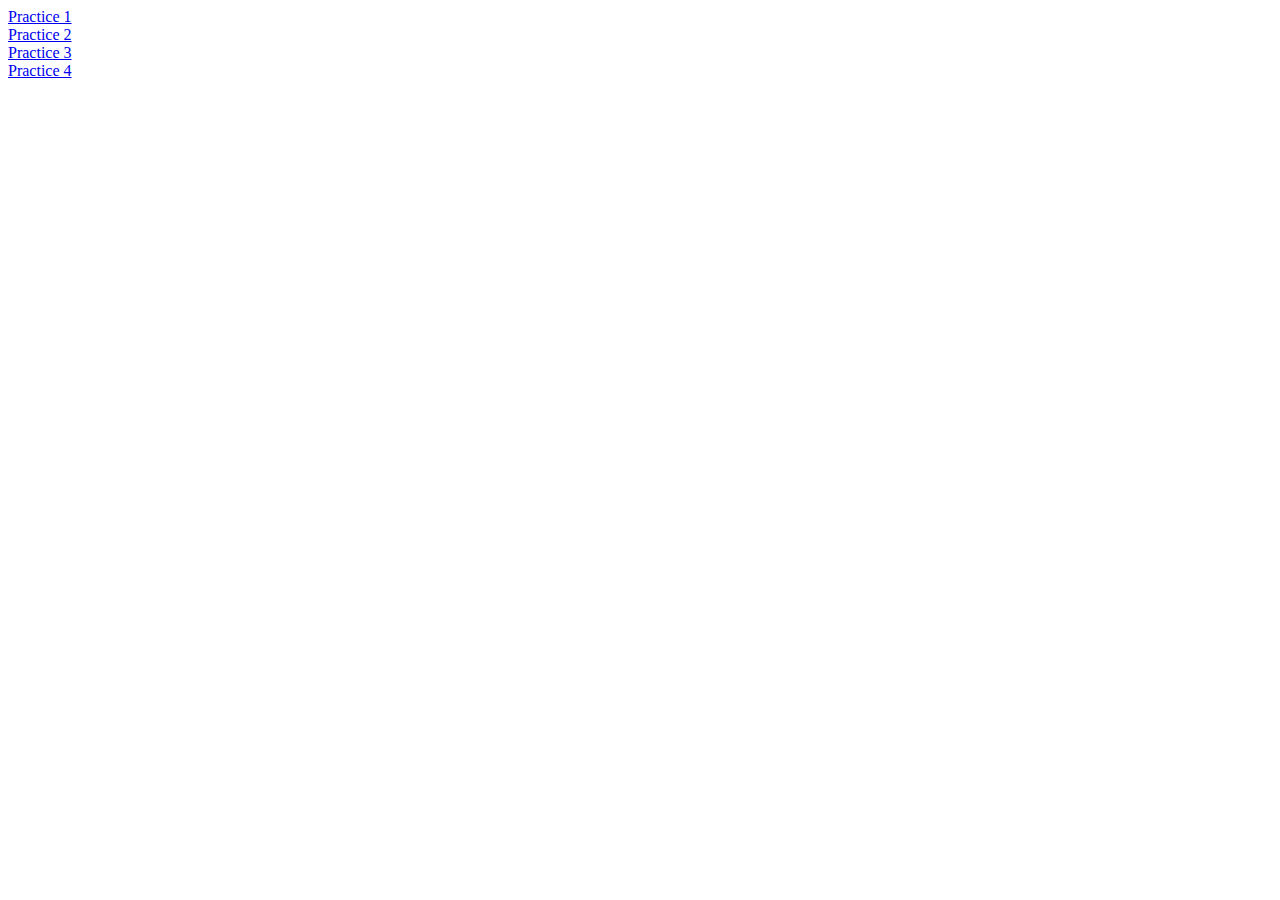
<file: index.html>
﻿<!DOCTYPE html>

<html lang="en" xmlns="http://www.w3.org/1999/xhtml">
<head>
    <meta charset="utf-8" />
    <title>JGuery practice directory</title>
</head>
<body>
    <a href="https://teemu-ritonen.github.io/jQueryPractice/practice1/" class="my-2">Practice 1</a>
    <br />
    <a href="https://teemu-ritonen.github.io/jQueryPractice/practice2/" class="mb-2">Practice 2</a>
    <br />
    <a href="https://teemu-ritonen.github.io/jQueryPractice/practice3/" class="mb-2">Practice 3</a>
    <br />
    <a href="https://teemu-ritonen.github.io/jQueryPractice/practice4/">Practice 4</a>
</body>
</html>
</file>
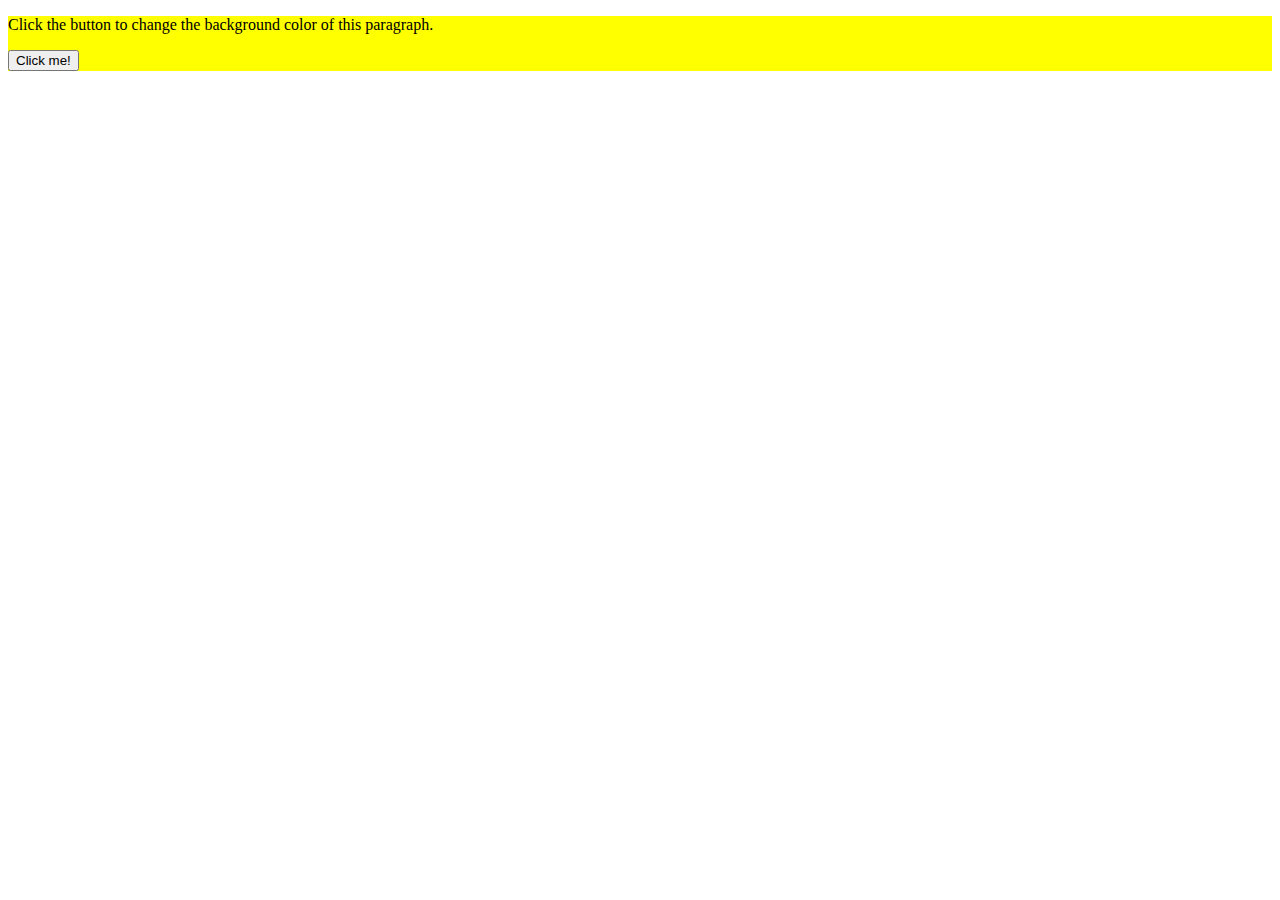
<file: practice2/index.html>
﻿<!DOCTYPE html>

<html lang="en" xmlns="http://www.w3.org/1999/xhtml">
<head>
    <meta charset="utf-8" />
    <meta name="viewport" content="width=device-width, initial-scale=1">
    <title>Jquery second practice</title>
    <link href="https://cdn.jsdelivr.net/npm/bootstrap@5.2.0-beta1/dist/css/bootstrap.min.css" rel="stylesheet" integrity="sha384-0evHe/X+R7YkIZDRvuzKMRqM+OrBnVFBL6DOitfPri4tjfHxaWutUpFmBp4vmVor" crossorigin="anonymous">
</head>
<body>
    <script src="https://cdn.jsdelivr.net/npm/bootstrap@5.2.0-beta1/dist/js/bootstrap.bundle.min.js" integrity="sha384-pprn3073KE6tl6bjs2QrFaJGz5/SUsLqktiwsUTF55Jfv3qYSDhgCecCxMW52nD2" crossorigin="anonymous"></script>
    <script src="https://code.jquery.com/jquery-3.6.0.js" integrity="sha256-H+K7U5CnXl1h5ywQfKtSj8PCmoN9aaq30gDh27Xc0jk=" crossorigin="anonymous"></script>

    <div style="background-color:yellow">
        <p>Click the button to change the background color of this paragraph.</p>
        <button>Click me!</button>

        <script>
            $("button").click(function () {
                $("div").css("background-color", "red");
            });
        </script>
    </div>
</body>
</html>
</file>
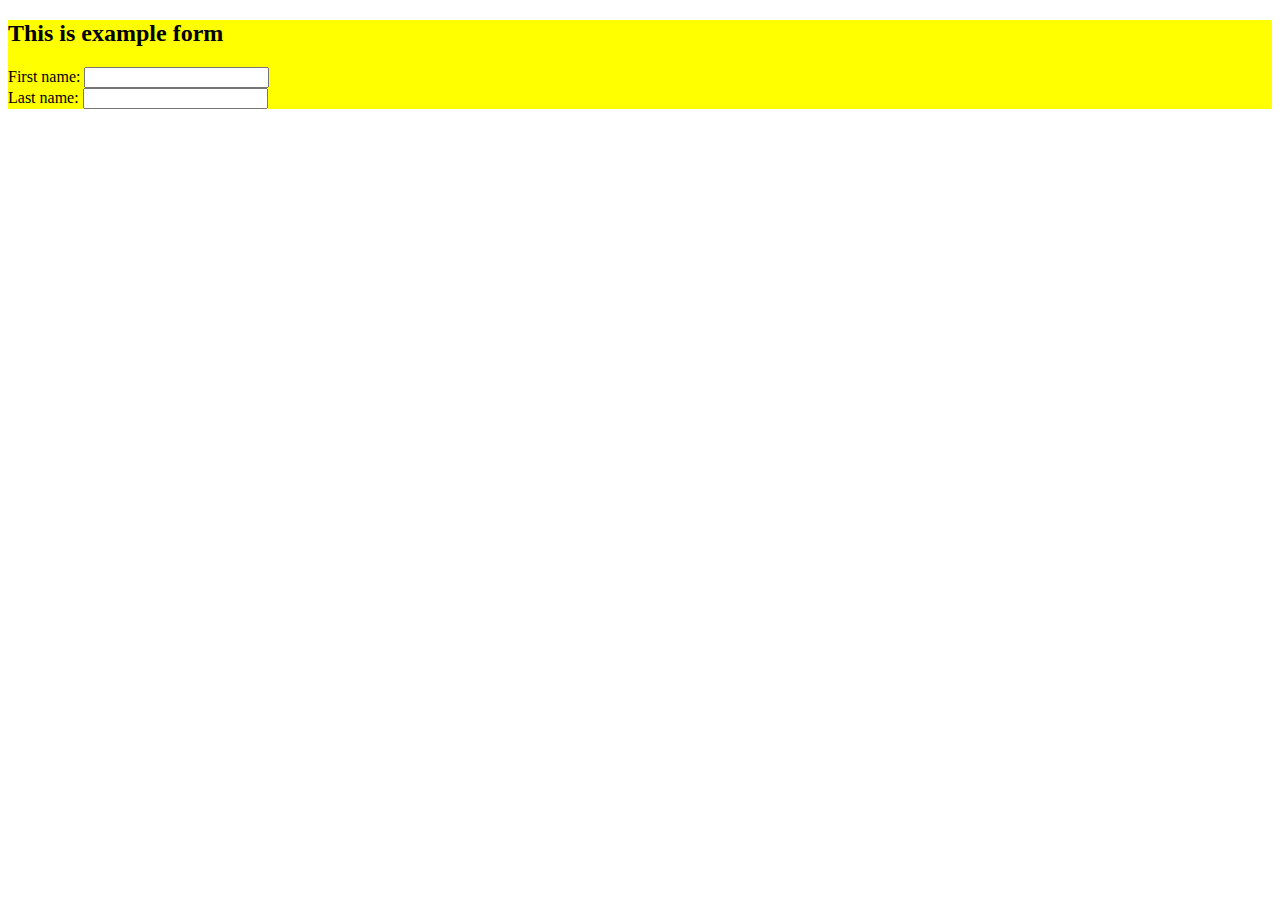
<file: practice3/index.html>
﻿<!DOCTYPE html>

<html lang="en" xmlns="http://www.w3.org/1999/xhtml">
<head>
    <meta charset="utf-8" />
    <meta name="viewport" content="width=device-width, initial-scale=1">
    <title>Jquery third practice</title>
    <link href="https://cdn.jsdelivr.net/npm/bootstrap@5.2.0-beta1/dist/css/bootstrap.min.css" rel="stylesheet" integrity="sha384-0evHe/X+R7YkIZDRvuzKMRqM+OrBnVFBL6DOitfPri4tjfHxaWutUpFmBp4vmVor" crossorigin="anonymous">
</head>
<body>
    <script src="https://cdn.jsdelivr.net/npm/bootstrap@5.2.0-beta1/dist/js/bootstrap.bundle.min.js" integrity="sha384-pprn3073KE6tl6bjs2QrFaJGz5/SUsLqktiwsUTF55Jfv3qYSDhgCecCxMW52nD2" crossorigin="anonymous"></script>
    <script src="https://code.jquery.com/jquery-3.6.0.js" integrity="sha256-H+K7U5CnXl1h5ywQfKtSj8PCmoN9aaq30gDh27Xc0jk=" crossorigin="anonymous"></script>

    <div style="background-color:yellow">
        <p></p>  
        <h2>This is example form</h2>  
        <div>  
            First name: <input type="text" name="first">
            <br>
            Last name: <input type="text" name="last">  
        </div>


        <script>
            $("input").click(function () {
                $("h2").text(this.name);
            });
        </script>
    </div>
</body>
</html>
</file>
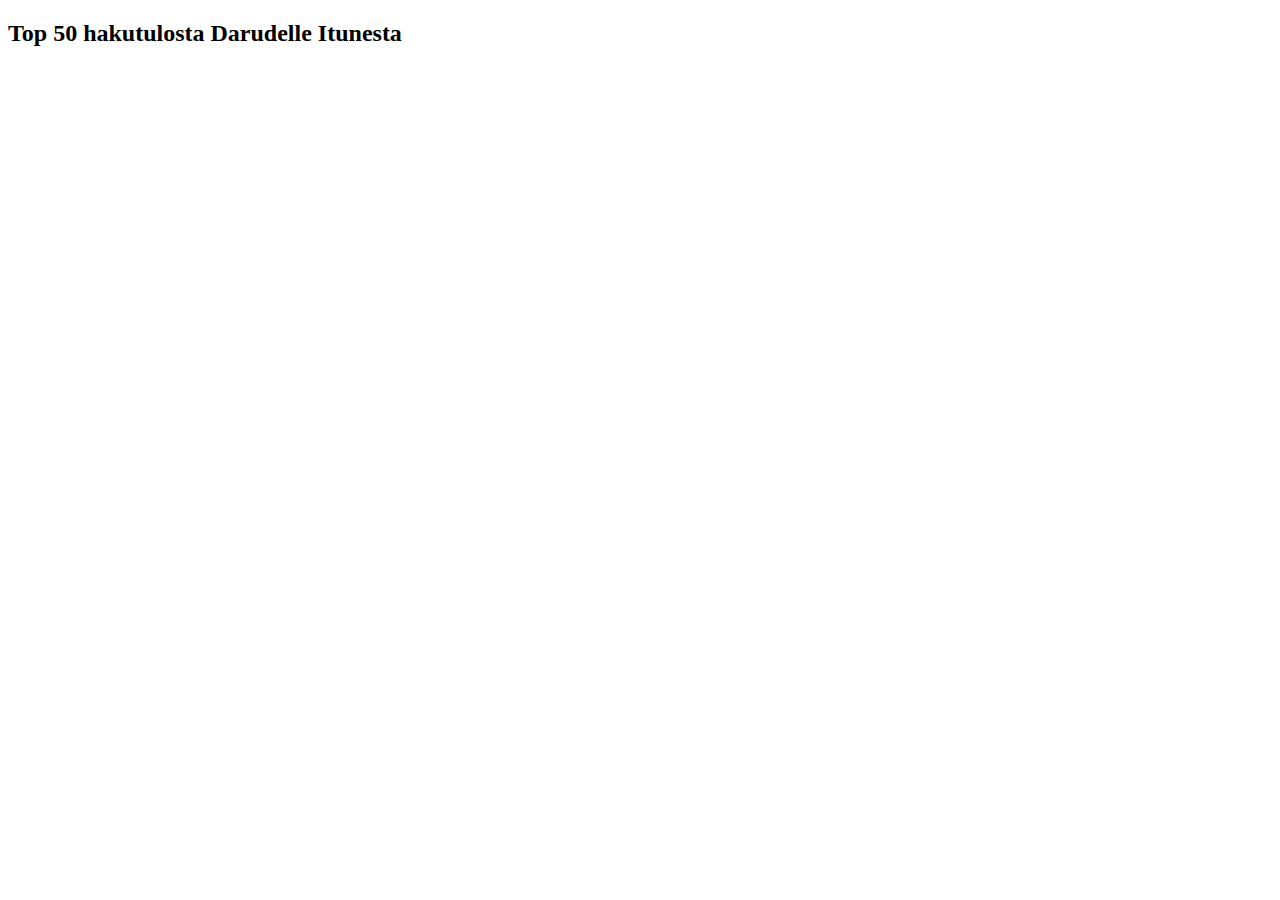
<file: practice4/index.html>
﻿<!DOCTYPE html>

<html lang="en" xmlns="http://www.w3.org/1999/xhtml">
<head>
    <meta charset="utf-8" />
    <meta name="viewport" content="width=device-width, initial-scale=1">
    <title>Jquery fourth practice</title>
    <link href="https://cdn.jsdelivr.net/npm/bootstrap@5.2.0-beta1/dist/css/bootstrap.min.css" rel="stylesheet" integrity="sha384-0evHe/X+R7YkIZDRvuzKMRqM+OrBnVFBL6DOitfPri4tjfHxaWutUpFmBp4vmVor" crossorigin="anonymous">
    <link href="styles.css" rel="stylesheet"/>

    <script src="https://cdn.jsdelivr.net/npm/bootstrap@5.2.0-beta1/dist/js/bootstrap.bundle.min.js" integrity="sha384-pprn3073KE6tl6bjs2QrFaJGz5/SUsLqktiwsUTF55Jfv3qYSDhgCecCxMW52nD2" crossorigin="anonymous"></script>
    <script src="https://code.jquery.com/jquery-3.6.0.js" integrity="sha256-H+K7U5CnXl1h5ywQfKtSj8PCmoN9aaq30gDh27Xc0jk=" crossorigin="anonymous"></script>
    <script type="text/javascript" src="http://ajax.googleapis.com/ajax/libs/jquery/3.5.1/jquery.min.js"></script>
    <script src="darudeScript.js"></script>
</head>
<body>
    <div class="container-lg">
        <h2 class="text-center mb-5 my-3">Top 50 hakutulosta Darudelle Itunesta</h2>
        <div class="row justify-content-center" id="cardRow"></div>
    </div>
</body>
</html>
</file>
<file: practice4/styles.css>
﻿.container-lg
{
    max-width: 1000px;
}

.card
{
    width: 200px;
    height: 300px;
}

.card.body {
    width: 200px;
    height: 100px;
}
</file>
